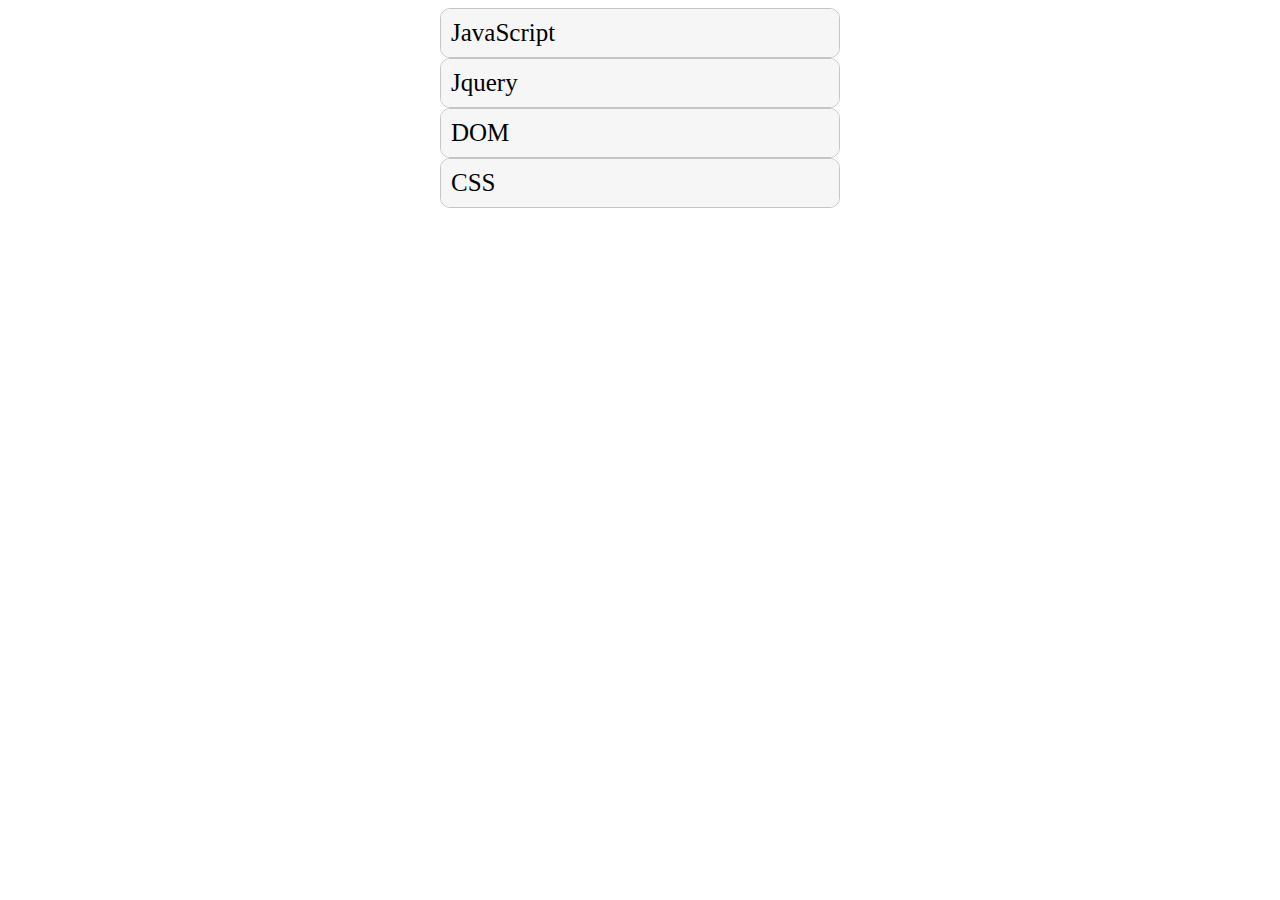
<file: js Games/adaptive menu 2/index.html>
<!DOCTYPE html>
<html lang="en">

<head>
    <meta charset="UTF-8">
    <title>Document</title>
    <link rel="stylesheet" href="style.css">
</head>

<body>
    <div class="wrapper">
        <div class="block">
            <div class="name">JavaScript</div>
            <p class="description">
                JavaScript — прототипно-ориентированный сценарный язык программирования. Является реализацией языка 
                ECMAScript. JavaScript обычно используется как встраиваемый язык для программного доступа к объектам 
                приложений. Наиболее широкое применение находит в браузерах как язык сценариев для придания 
                интерактивности веб-страницам.
            </p>
        </div>
        <div class="block">
            <div class="name">Jquery</div>
            <p class="description">
                jQuery — библиотека JavaScript, фокусирующаяся на взаимодействии JavaScript и HTML. Библиотека jQuery 
                помогает легко получать доступ к любому элементу DOM, обращаться к атрибутам и содержимому элементов
                DOM, манипулировать ими. Также библиотека jQuery предоставляет удобный API для работы с AJAX. Сейчас 
                разработка jQuery ведётся командой jQuery во главе с Джоном Резигом.
            </p>
        </div>
        <div class="block">
            <div class="name">DOM</div>
            <p class="description">
                DOM — это не зависящий от платформы и языка программный интерфейс, позволяющий программам и скриптам 
                получить доступ к содержимому HTML-, XHTML- и XML-документов, а также изменять содержимое, структуру и 
                оформление таких документов.
            </p>
        </div>
        <div class="block">
            <div class="name">CSS</div>
            <p class="description">
                CSS — формальный язык описания внешнего вида документа, написанного с использованием языка разметки.
            </p>
        </div>
    </div>
    <script src="file.js"></script>
</body>

</html>
</file>
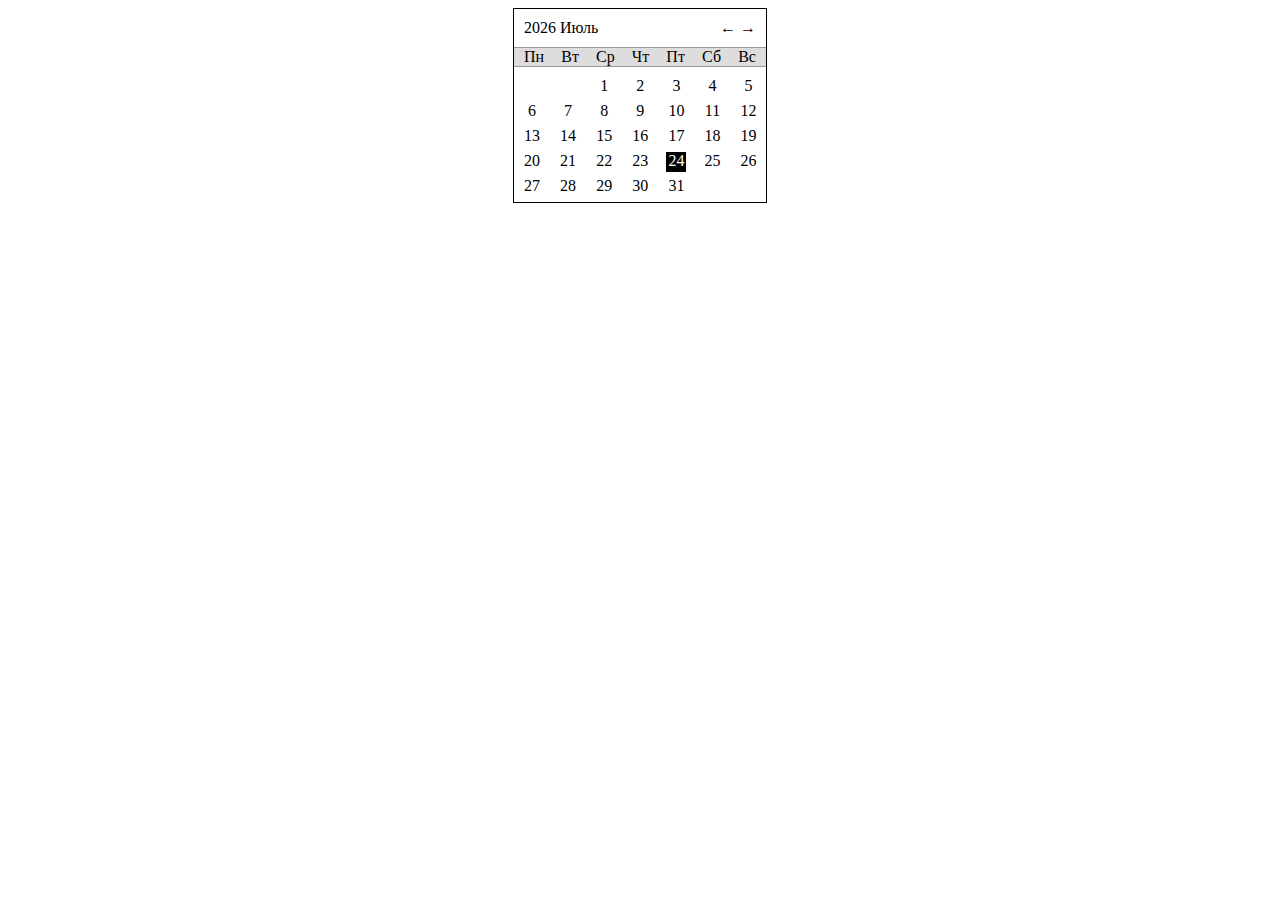
<file: js Games/calendar/index.html>
<!DOCTYPE html>
<html lang="en">

<head>
    <meta charset="UTF-8">
    <title>Document</title>
    <link rel="stylesheet" href="style.css">
</head>

<body>
    <div id="planses" class="firstPosition"><span id="datePlan"></span>
        <span id="exit">X</span>
        <p id="PlansesField"></p>
        <p id="addBut"><input type="text" placeholder="Введите задачу" id="EnterText"><br><input type="button" value="Добавить задачу" id="add"></p>
    </div>
    <div id="wrapper">
        <div id="header">
            <span id="date"></span>
            <span id="nav">
                <span id="prev">←</span>
            <span id="next">→</span>
            </span>
        </div>
        <div id="days">
            <div class="block">Пн</div>
            <div class="block">Вт</div>
            <div class="block">Ср</div>
            <div class="block">Чт</div>
            <div class="block">Пт</div>
            <div class="block">Сб</div>
            <div class="block">Вс</div>
        </div>
        <div id="months">
        </div>
    </div>

    <script src="file.js"></script>
</body>

</html>
</file>
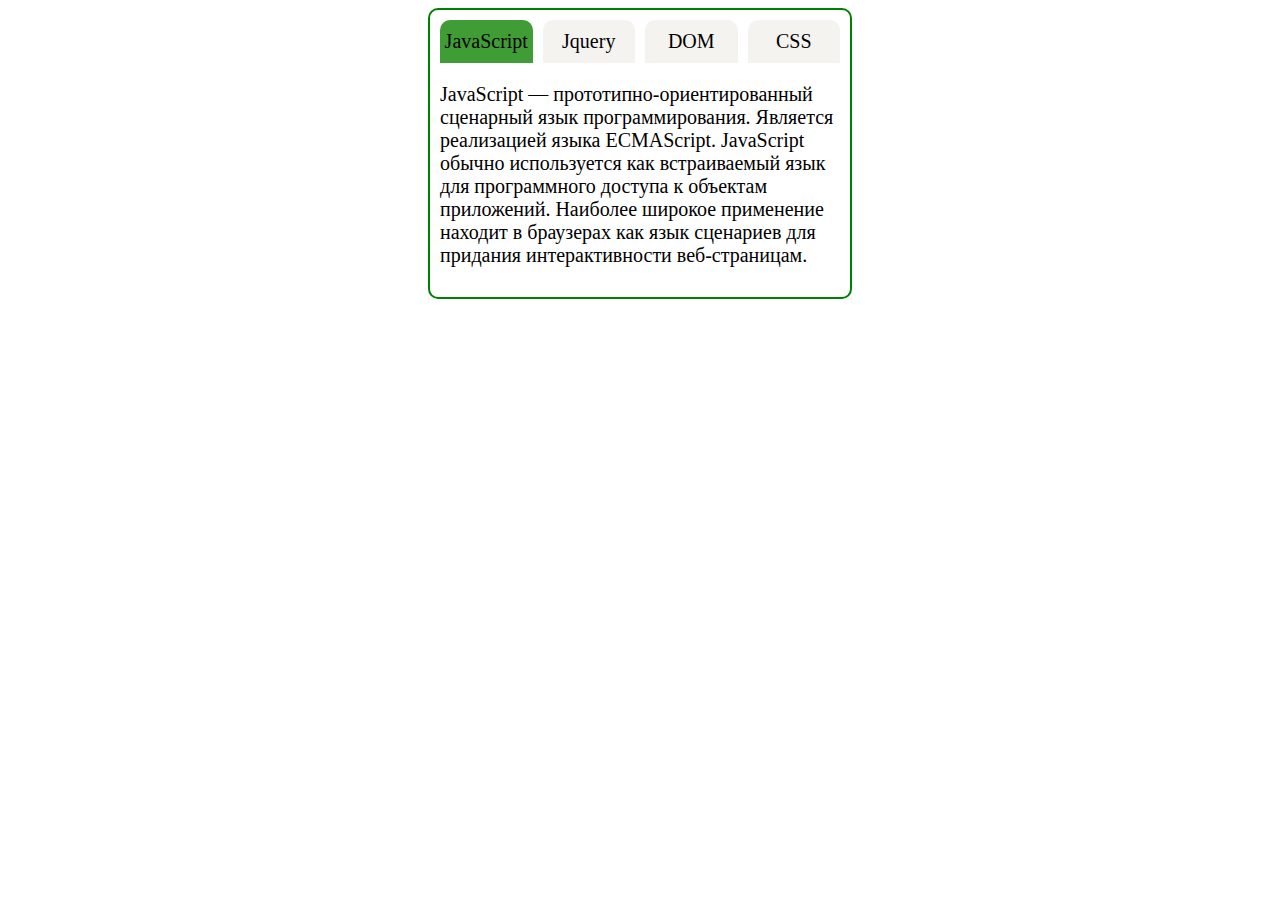
<file: js Games/change blocks/index.html>
<!DOCTYPE html>
<html lang="en">

<head>
    <meta charset="UTF-8">
    <title>Document</title>
    <link rel="stylesheet" href="style.css">
</head>

<body>
    <div class="wrapper">
        <div>
            <ul class="nav">
                <li class="nav__item">
                    <span class="nav__text" data-target='first'>
                        JavaScript
                    </span>
                </li>
                <li class="nav__item">
                    <span class="nav__text" data-target="second">
                        Jquery
                    </span>
                </li>
                <li class="nav__item">
                    <span class="nav__text" data-target="third">
                        DOM
                    </span>
                </li>
                <li class="nav__item">
                    <span class="nav__text" data-target="fourth">
                        CSS
                    </span>
                </li>
            </ul>
        </div>
       <div class="content">
            <p id="first" class="content__paragraph"> 
                JavaScript — прототипно-ориентированный сценарный язык программирования. Является реализацией языка 
                ECMAScript. JavaScript обычно используется как встраиваемый язык для программного доступа к объектам 
                приложений. Наиболее широкое применение находит в браузерах как язык сценариев для придания интерактивности 
                веб-страницам.
            </p>
            <p id="second" class="content__paragraph">
                jQuery — библиотека JavaScript, фокусирующаяся на взаимодействии JavaScript и HTML. Библиотека jQuery 
                помогает легко получать доступ к любому элементу DOM, обращаться к атрибутам и содержимому элементов DOM,
                манипулировать ими. Также библиотека jQuery предоставляет удобный API для работы с AJAX. Сейчас разработка 
                jQuery ведётся командой jQuery во главе с Джоном Резигом. </p>
            <p id="third" class="content__paragraph">
                DOM — это не зависящий от платформы и языка программный интерфейс, позволяющий программам и скриптам 
                получить доступ к содержимому HTML-, XHTML- и XML-документов, а также изменять содержимое, структуру и 
                оформление таких документов.
            </p>
            <p id="fourth" class="content__paragraph">
                CSS — формальный язык описания внешнего вида документа, написанного с использованием языка разметки. 
            </p>
       </div>
    </div>
    <script src="file.js"></script>
</body>

</html>
</file>
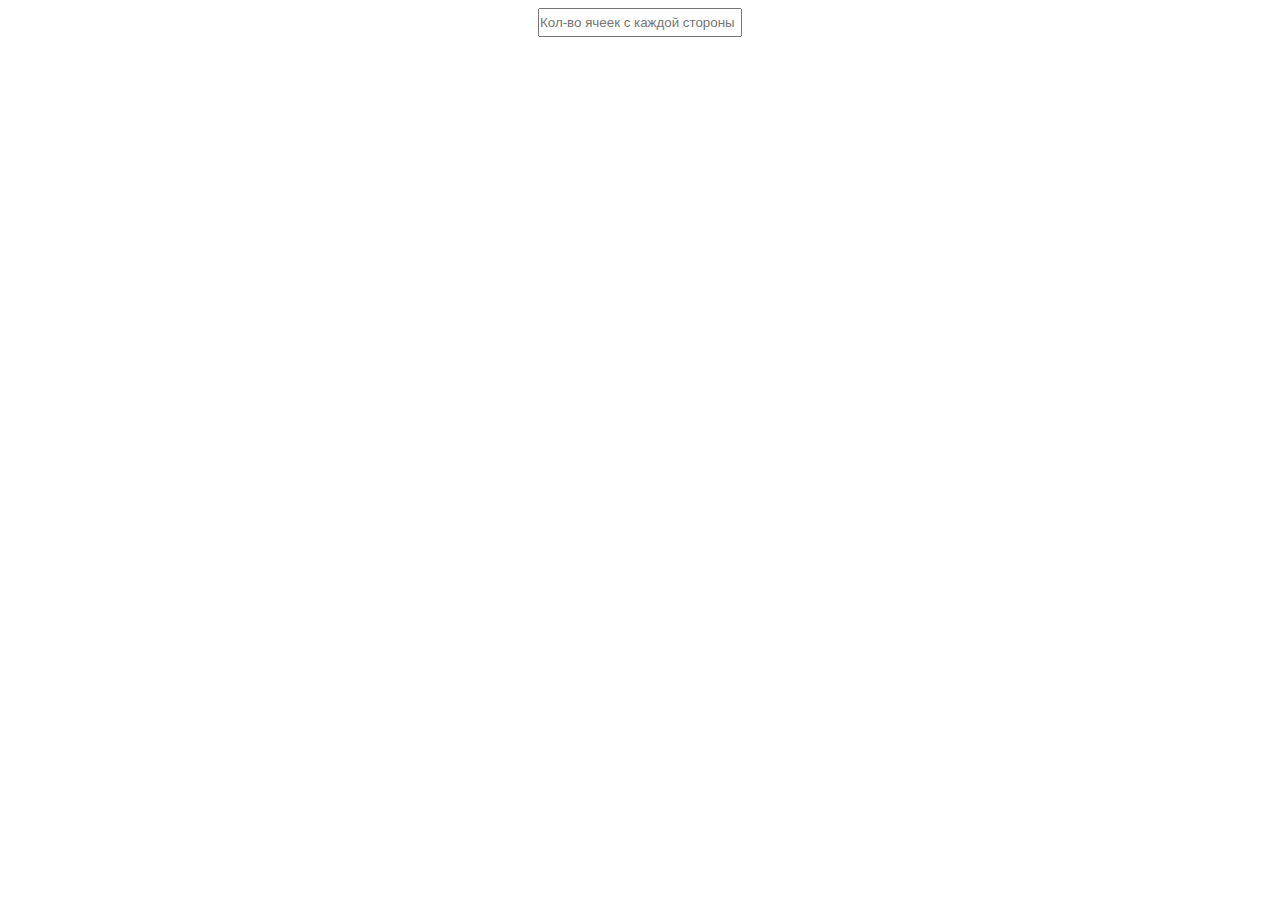
<file: js Games/game with time/index.html>
<!DOCTYPE html>
<html lang="en">
<head>
    <meta charset="UTF-8">
    <meta name="viewport" content="width=device-width, initial-scale=1.0">
    <meta http-equiv="X-UA-Compatible" content="ie=edge">
    <title>Document</title>
    <link rel="stylesheet" href="style.css">
</head>
<body>
    <input type="text" id="cells" placeholder="Кол-во ячеек с каждой стороны">
    <div class="game">
        <div class="timer">

        </div>
        <div id="gameResult"></div>
    </div>
    <script src="file.js"></script>
</body>
</html>
</file>
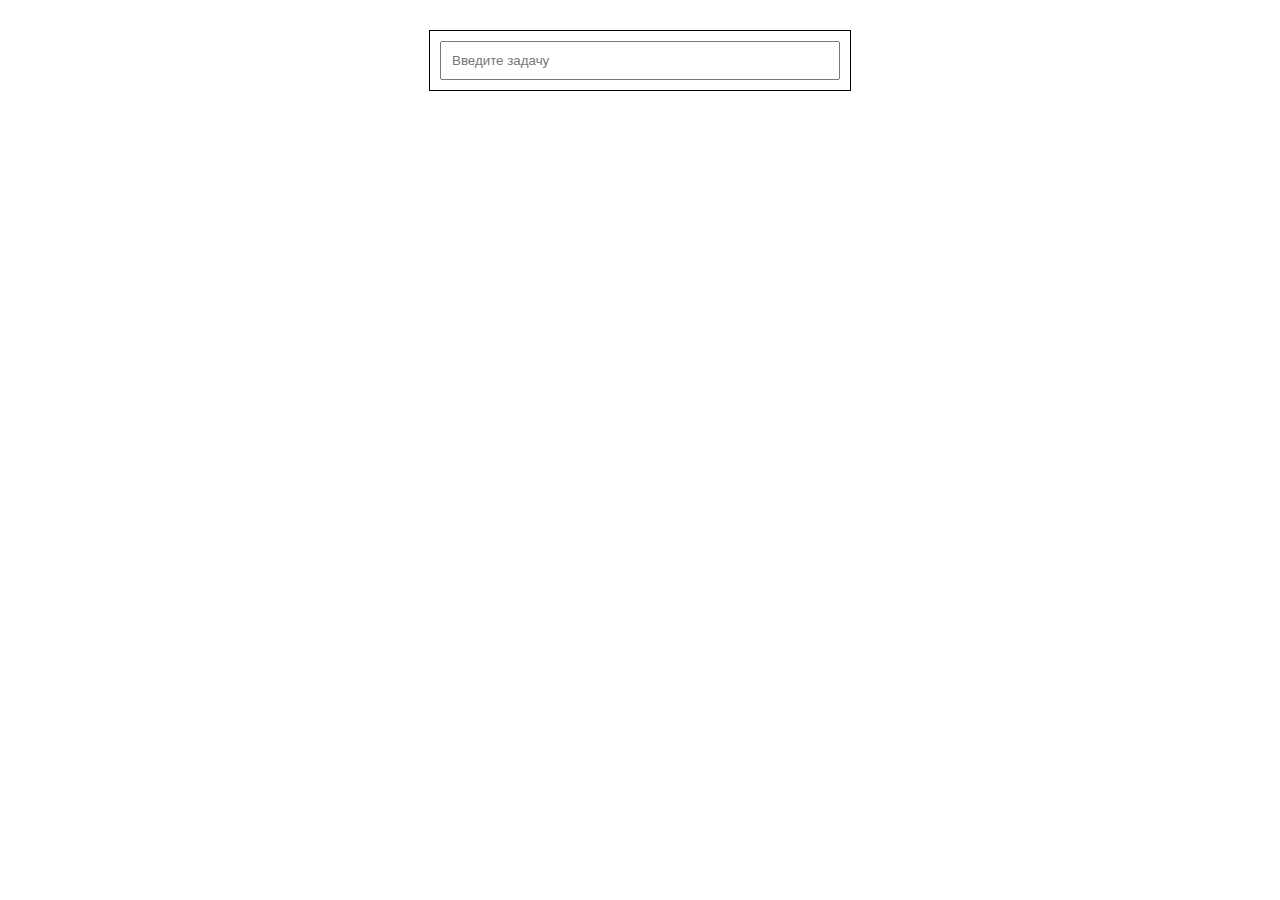
<file: js Games/making plans/index.html>
<!DOCTYPE html>
<html lang="en">
<head>
    <meta charset="UTF-8">
    <meta name="viewport" content="width=device-width, initial-scale=1.0">
    <meta http-equiv="X-UA-Compatible" content="ie=edge">
    <title>Document</title>
    <link rel="stylesheet" href="style.css">
</head>
<body>
    <div class="wrapper">
        <input type="text" id="input" placeholder="Введите задачу">
        <div class="todos"></div>
    </div>
    <script src="file.js"></script>
</body>
</html>
</file>
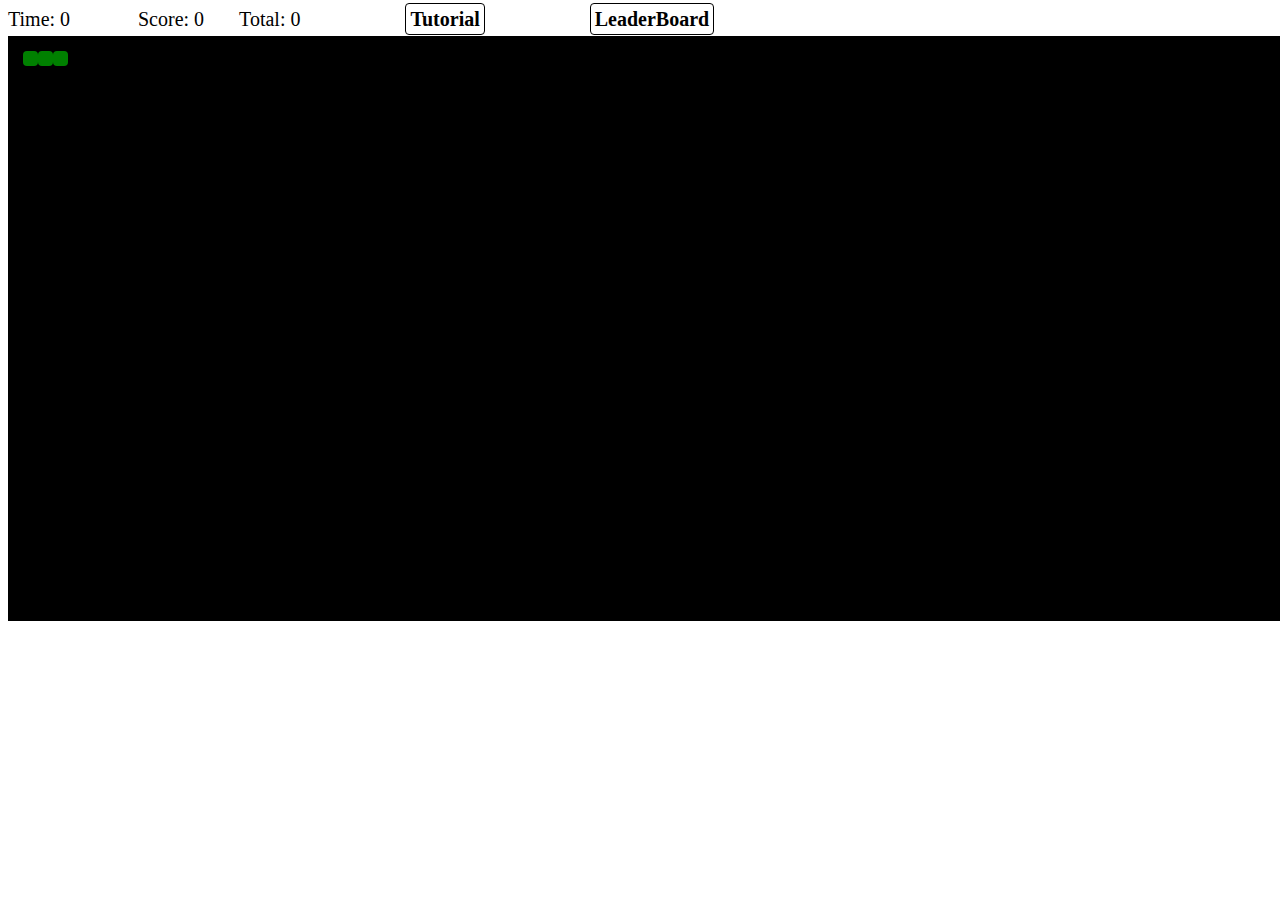
<file: js Games/snake/index.html>
<!DOCTYPE html>
<html lang="en">
<head>
    <meta charset="UTF-8">
    <meta name="viewport" content="width=device-width, initial-scale=1.0">
    <meta http-equiv="X-UA-Compatible" content="ie=edge">
    <link rel="stylesheet" href="style.css">
    <title>Practice</title>
</head>
<body>
    <div id="data">
        <p class="name">Введите имя:</p>
        <input class="input-name" type="text" placeholder="Имя" required>
        <button class="okey">Okey</button>
    </div>
    <div id="result">
        <span id="time">Time: 0</span>
        <span id="score">Score: 0</span>
        <span id="total">Total: 0</span>
        <span id="Tutorial">Tutorial</span>
        <span id="leader-board">LeaderBoard</span>
    </div>
    <div id="main"></div>
    <div id="pausedGame" class="modal">Game is paused...</div>
    <div id="looseGame" class="modal"></div>
    <div id="modalTutorial" class="modal">
        <div class="tutor">w - up</div>
        <div class="tutor">a - left</div>
        <div class="tutor">s - down</div>
        <div class="tutor">d - right</div>
        <div class="tutor">Esc - pause</div>
        <div class="tutor">Enter - replay</div>
    </div>
    <div id="modal-leader-board" class="modal"></div>
    <script src="JFfiles/userSettings.js"></script>
    <script src="JFfiles/functions.js"></script>

</body>
</html>
</file>
<file: js Games/adaptive menu 2/style.css>
.wrapper {
    margin: 0 auto;
    width: 400px;
}

.block {
    border: 1px solid #c5c5c5;
    border-radius: 10px;
    overflow: hidden;
}

.block .name {
    background: #f6f6f6;
    font-size: 25px;
    cursor: pointer;
    padding: 10px 0 10px 10px;
}

.block .description {
    height: 0;
    margin: 0;
    transition: height .5s;
    background: white;
    padding: 0 10px;
}
</file>
<file: js Games/calendar/style.css>
body {
    position: relative;
}

#wrapper {
    width: 252px;
    margin: 0 auto;
    border: 1px solid black;
}

.firstPosition {
    width: 5px;
    height: 5px;
    position: absolute;
    left: 670px;
    top: 100px;
    border: 1px solid black;
    opacity: 0;
    transition: all .5s linear;
}

.secondPosition {
    width: 400px;
    height: 197px;
    left: 100px;
    top: 0;
    opacity: 1;
}

#planses {
    text-align: center;
    overflow: hidden;
}

#exit {
    position: absolute;
    top: 5px;
    right: 5px;
    font-weight: bold;
    width: 18px;
    color: white;
    background: red;
    border-radius: 10px;
    text-align: center;
    cursor: pointer;
    -webkit-user-select: none;
    -moz-user-select: none;
    -ms-user-select: none;
    -o-user-select: none;
}

#exit:active {
    width: 22px;
}

#header {
    display: flex;
    justify-content: space-between;
    padding: 10px;
}

#days {
    display: flex;
    justify-content: space-between;
    border-top: 1px solid #999;
    border-bottom: 1px solid #999;
    background: #ddd;
    padding: 0 10px 0 10px;
}

.block,
#nav {
    cursor: pointer;
    -webkit-user-select: none;
    -moz-user-select: none;
    -ms-user-select: none;
    -o-user-select: none;
    user-select: none;
}


.now {
    background: black;
    color: white;
}

.monthDay:not(.empty):hover {
    background: black;
    color: white;
}

#months {
    padding: 10px 0px 0px 8px;
    overflow: auto;
}

.monthDay:not(:nth-child(7n)) {
    margin-right: 16.1px;
}

.monthDay {
    width: 20px;
    height: 20px;
    text-align: center;
    float: left;
    margin-bottom: 5px;
    cursor: pointer;
    -webkit-user-select: none;
    -moz-user-select: none;
    -ms-user-select: none;
    -o-user-select: none;
}

#addBut {
    position: absolute;
    bottom: 20px;
    left: 50px;
    margin: 0;
}

#EnterText {
    width: 300px;
    text-align: center;
}

.active {
    background: #eee;
    outline: 1px solid #aaa;
}

#PlansesField {
    text-align: left;
    max-height: 93px;
    overflow: auto;
}

.clearfix {
    clear: both;
}
</file>
<file: js Games/change blocks/style.css>
.wrapper {
    width: 400px;
    margin: 0 auto;
    border: 2px solid green;
    border-radius: 10px;
    padding: 10px;
}

.nav {
    font-size: 0;
    padding: 0;
    margin: 0 -5px;
}

.nav__item {
    display: inline-block;
    font-size: 20px;
    width: 25%;
    box-sizing: border-box;
    padding: 0 5px;
    overflow: hidden;
}

.nav__text {
    border-radius: 10px 10px 0 0;
    background: #F5F3F0;
    display: block;
    padding: 10px 0;
    text-align: center;
    cursor: pointer;
}

.nav__text--selected {
    background: #409d36;
}

.content__paragraph {
    display: none;
    font-size: 20px;
}

.content__paragraph--opened {
    display: block;
}
</file>
<file: js Games/game with time/style.css>
.game {
    text-align: center;
    margin-top: 100px;
}

#cells {
    width: 200px;
    display: block;
    padding: 5px 0;
    margin: 0 auto;
}

.timer {
    font-size: 25px;
    font-weight: bold;
}

#start {
    cursor: pointer;
    padding: 5px 15px;
}

table {
    text-align: center;
    margin: 0 auto;
}

table td {
    border: 1px solid black;
    width: 50px;
    height: 50px;
    cursor: pointer;
    font-size: 33px;
    font-weight: bold;
}
</file>
<file: js Games/making plans/style.css>
.wrapper {
    width: 400px;
    margin: 0 auto;
    margin-top: 30px;
    border: 1px solid black;
    padding: 10px;
    font-family: sans-serif;
}

#input {
    width: 100%;
    padding: 10px 0 10px 10px; 
    box-sizing: border-box;
}

.todo {
    border: 1px solid grey;
    padding: 10px;
    display: flex;
    justify-content: space-between;
    align-items: center;
}

.text {
    word-break: break-all;
}

.completed {
    text-decoration: line-through;
    opacity: .5;
}

.actions {
    display: flex;
    align-items: center;
}

.complete {
    margin-right: 15px;
    cursor: pointer;
    width: 20px;
    height: 20px;
}

.close {
    display: inline-block;
    font-size: 25px;
    color: red;
    cursor: pointer;
    text-align: center;
}
</file>
<file: js Games/snake/style.css>
#main{
    width: 1305px;
    margin: 50px auto;
    text-align: center;
    font-size: 0px;
    background: black;
}

.cell{
    width: 15px;
    height: 15px;
    display: inline-block;
    background: black;
}

.snakeCells {
    background: green;
    border-radius: 4px;
}

.cellCoin{
    background: red;
    border-radius: 4px;
}

body{
    overflow: hidden;
    position: relative;
}

#result{
    width: 1305px;
    margin: 0 auto;
    margin-bottom: -45px;
    font-size: 20px;
}

#time{
    width: 110px;
    display: inline-block;
}

#score{
    margin-left: 15px;
}

#total{
    margin-left: 30px;
}

#Tutorial, #leader-board{
    margin: 0 0px 0px 30px;
    cursor: pointer;
    padding: 4px;
    border: 1px solid black;
    border-radius: 4px;
    margin-left: 100px;
    font-weight: bold;
    user-select: none;
}

#Tutorial:hover, #leader-board:hover{
    background: black;
    color: white;
}

#Tutorial:active, #leader-board:active{
    margin-left: 101.5px;
}

#Tutorial:active~span{
    margin-left: 98.5px;
}

.modal{
    width: 500px;
    height: 200px;
    position: absolute;
    left: 32%;
    top: 200px;
    background: grey;
    text-align: center;
    line-height: 200px;
    opacity: .5;
    display: none;
}

.tutor{
    height: 30px;
    margin-bottom: -10px;
}

.tutor:first-child{
    margin-top: -50px;
}

.open{
    display: block;
}

#data{
    width: 400px;
    height: 100px;
    border: 1px solid white;
    position: absolute;
    left: calc(50% - 200px);
    top: 100px;
    text-align: center;
    background: white;
    border-radius: 20px;
    display: none;
}

.okey{
    border-radius: 10px;
}
</file>
